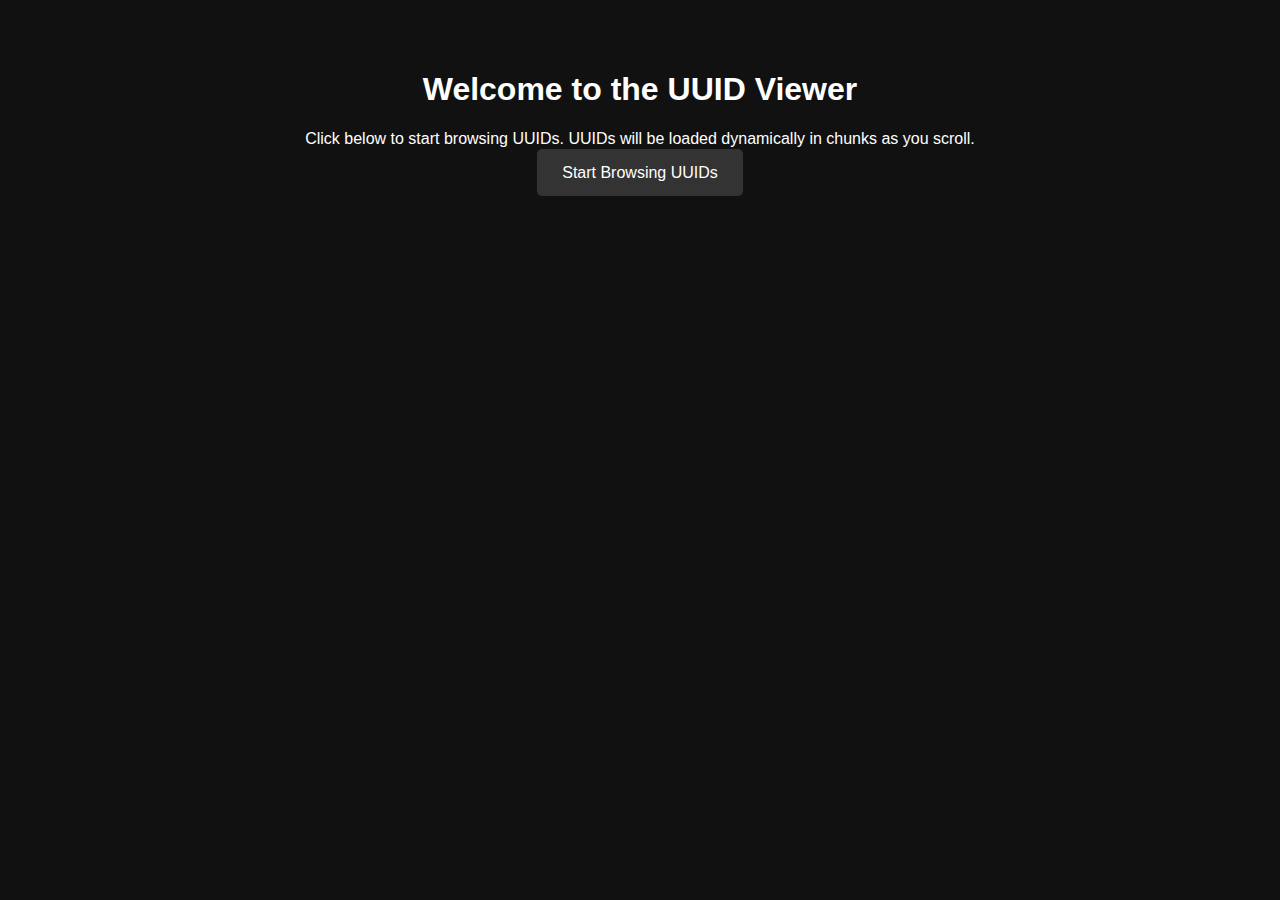
<file: index.html>
<!DOCTYPE html>
<html lang="en">
<head>
    <meta charset="UTF-8">
    <meta name="viewport" content="width=device-width, initial-scale=1.0">
    <title>UUID Viewer</title>
    <link rel="stylesheet" href="style.css">
</head>
<body>
    <div class="intro-container">
        <h1>Welcome to the UUID Viewer</h1>
        <p>Click below to start browsing UUIDs. UUIDs will be loaded dynamically in chunks as you scroll.</p>
        <a href="uuids.html" class="start-button">Start Browsing UUIDs</a>
    </div>
</body>
</html>
</file>
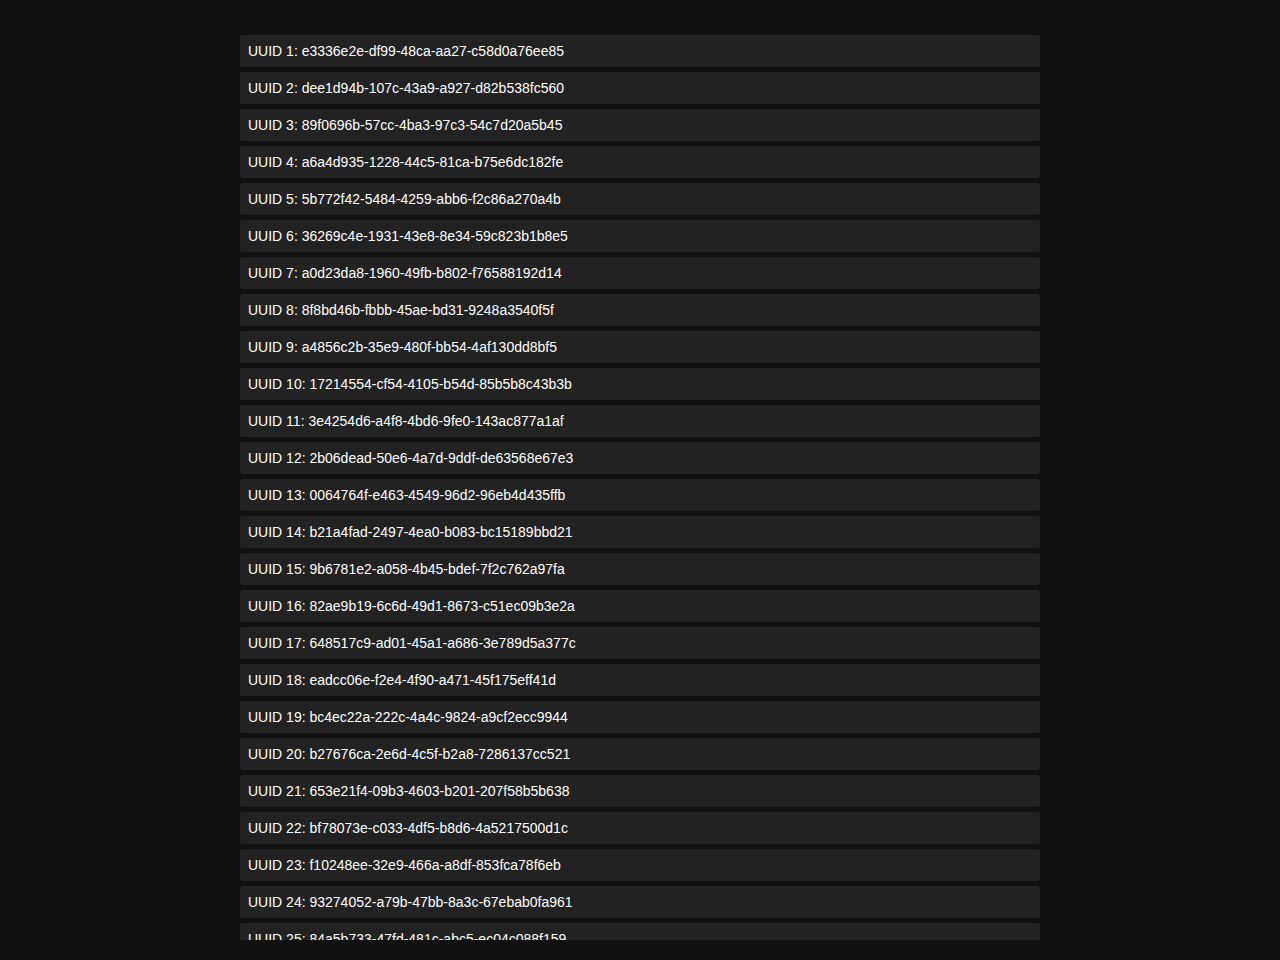
<file: uuids.html>
<!DOCTYPE html>
<html lang="en">
<head>
    <meta charset="UTF-8">
    <meta name="viewport" content="width=device-width, initial-scale=1.0">
    <title>UUIDs Viewer</title>
    <link rel="stylesheet" href="style.css">
</head>
<body>
    <div class="uuid-container" id="uuid-container"></div>
    <script>
        let uuidCount = 0;
        const chunkSize = 10000;
        const container = document.getElementById('uuid-container');

        function generateUUID() {
            return 'xxxxxxxx-xxxx-4xxx-yxxx-xxxxxxxxxxxx'.replace(/[xy]/g, function(c) {
                const r = Math.random() * 16 | 0;
                const v = c === 'x' ? r : (r & 0x3 | 0x8);
                return v.toString(16);
            });
        }

        function loadUUIDs() {
            for (let i = 0; i < chunkSize; i++) {
                const uuidElement = document.createElement('div');
                uuidElement.classList.add('uuid');
                uuidElement.textContent = `UUID ${uuidCount + 1}: ${generateUUID()}`;
                container.appendChild(uuidElement);
                uuidCount++;
            }
        }

        function handleScroll() {
            const scrollPosition = window.innerHeight + window.scrollY;
            const bottomPosition = document.documentElement.scrollHeight;
            if (scrollPosition >= bottomPosition - 200) {
                loadUUIDs();
            }
        }

        window.addEventListener('scroll', handleScroll);

        loadUUIDs(); // Load the first chunk
    </script>
</body>
</html>
</file>
<file: style.css>
body {
    background-color: #111;
    color: #fff;
    font-family: Arial, sans-serif;
    margin: 0;
    padding: 0;
}

.intro-container {
    text-align: center;
    padding: 50px;
}

.start-button {
    color: #fff;
    background-color: #333;
    padding: 15px 25px;
    text-decoration: none;
    font-size: 16px;
    border-radius: 5px;
    margin-top: 20px;
}

.start-button:hover {
    background-color: #444;
}

.uuid-container {
    max-width: 800px;
    margin: 20px auto;
    padding: 10px;
    overflow-y: auto;
    height: 100vh;
}

.uuid {
    background-color: #222;
    padding: 8px;
    margin: 5px 0;
    font-size: 14px;
    border-radius: 3px;
}
</file>
